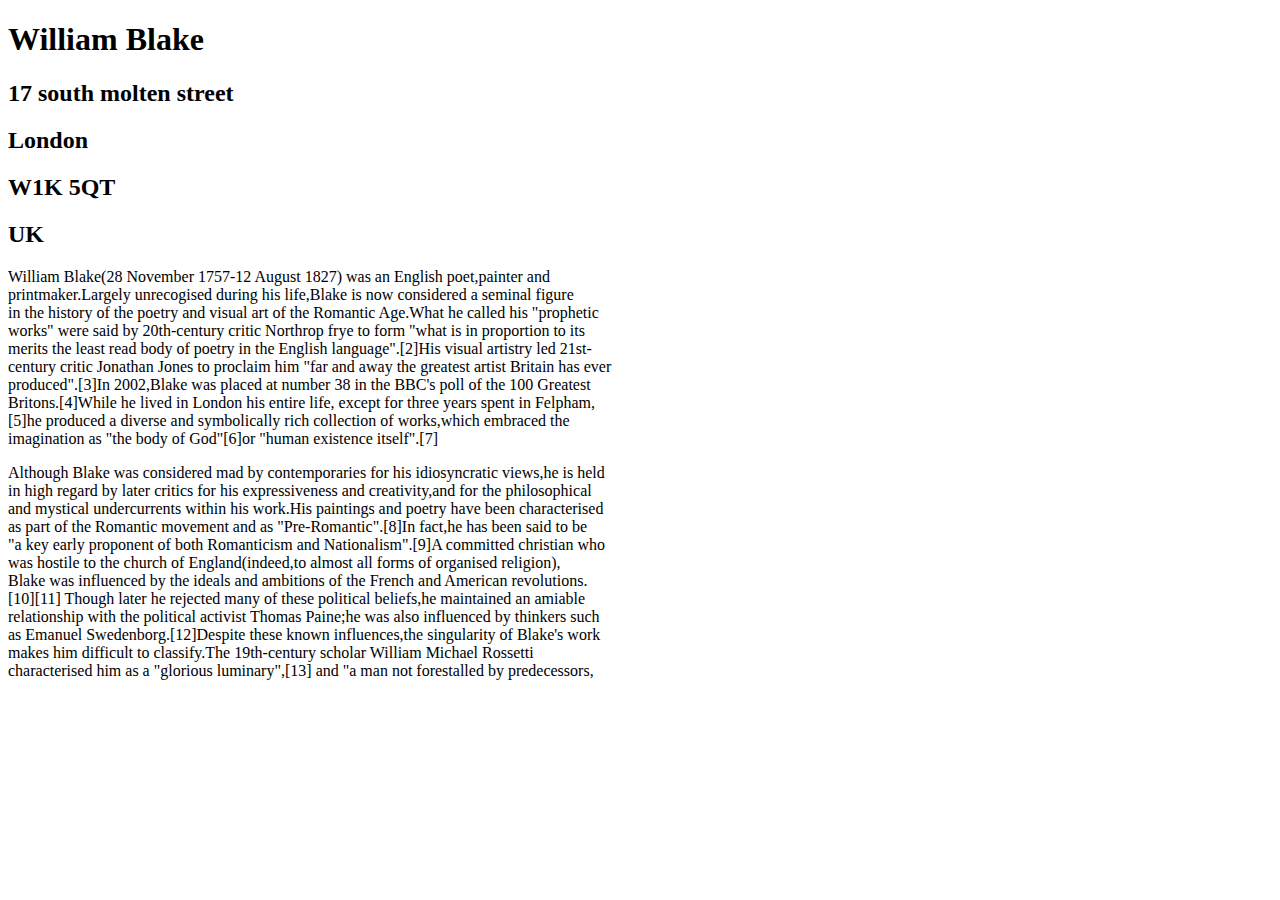
<file: index.html>
<!DOCTYPE html>
<html lang="en">
<meta charset="utf-8">
<head>
<Title>Historical event</Title>
<body>
<h1>William Blake</h1>
<h2>17 south molten street</h2>
<h2>London</h2>
<h2>W1K 5QT</h2>
<h2>UK</h2>
<p>William Blake(28 November 1757-12 August 1827) was an English poet,painter and<br> printmaker.Largely unrecogised during his life,Blake is now considered a seminal figure<br> in the history of the poetry and visual art of the Romantic Age.What he called his "prophetic<br> works" were said by 20th-century critic Northrop frye to form "what is in proportion to its<br> merits the least read body of poetry in the English language".[2]His visual artistry led 21st-<br>century critic Jonathan Jones to proclaim him "far and away the greatest artist Britain has ever<br> produced".[3]In 2002,Blake was placed at number 38 in the BBC's poll of the 100 Greatest<br> Britons.[4]While he lived in London his entire life, except for three years spent in Felpham,<br>[5]he produced a diverse and symbolically rich collection of works,which embraced the<br> imagination as "the body of God"[6]or "human existence itself".[7]</p>
<p>Although Blake was considered mad by contemporaries for his idiosyncratic views,he is held<br> in high regard by later critics for his expressiveness and creativity,and for the philosophical<br> and mystical undercurrents within his work.His paintings and poetry have been characterised<br> as part of the Romantic movement and as "Pre-Romantic".[8]In fact,he has been said to be<br> "a key early proponent of both Romanticism and Nationalism".[9]A committed christian who<br> was hostile to the church of England(indeed,to almost all forms of organised religion),<br>Blake was influenced by the ideals and ambitions of the French and American revolutions.<br>[10][11] Though later he rejected many of these political beliefs,he maintained an amiable<br>relationship with the political activist Thomas Paine;he was also influenced by thinkers such<br>as Emanuel Swedenborg.[12]Despite these known influences,the singularity of Blake's work<br>makes him difficult to classify.The 19th-century scholar William Michael Rossetti<br>characterised him as a "glorious luminary",[13] and "a man not forestalled by predecessors, </p>
</body>
</head>
</html>
</file>
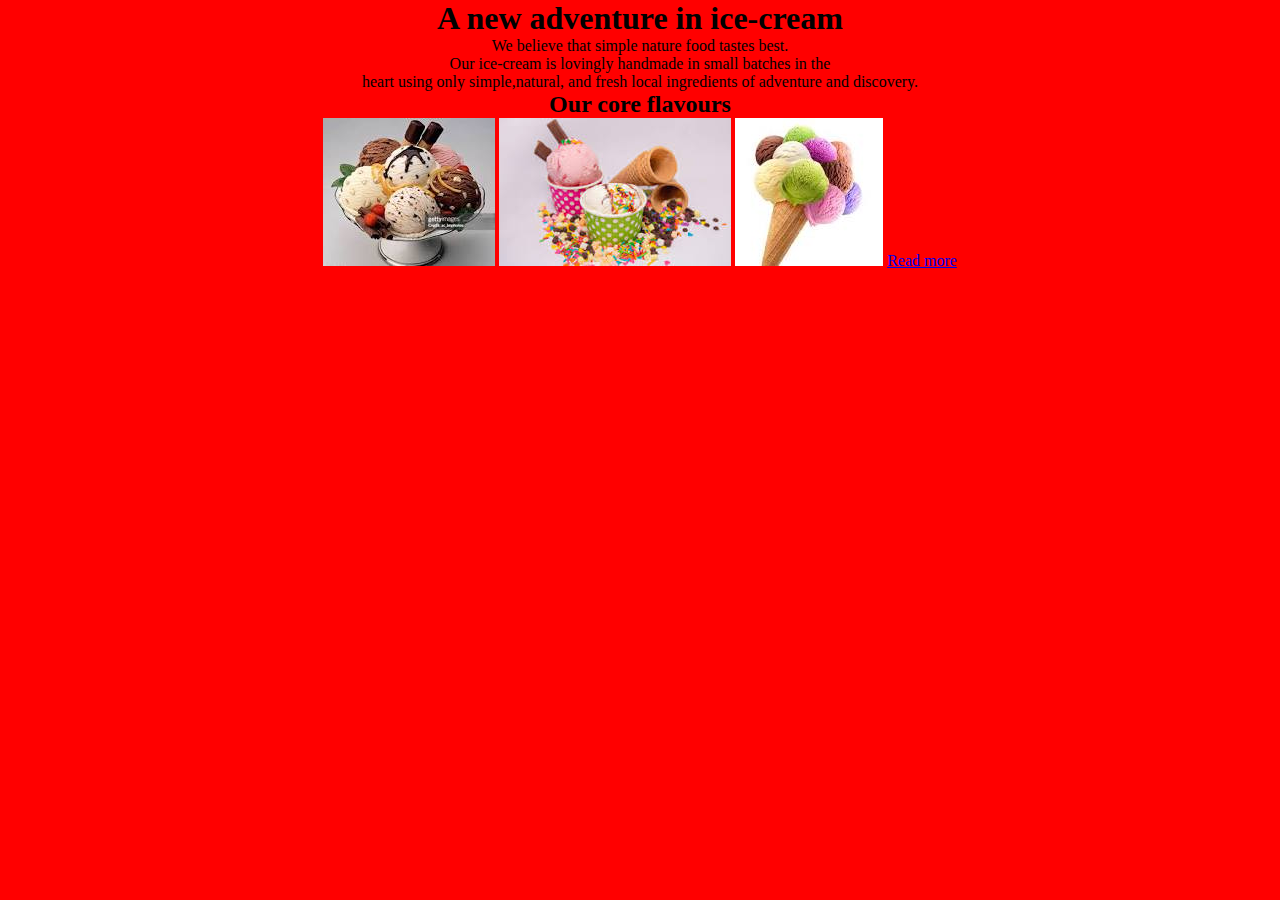
<file: adv.html>
<!DOCTYPE html>
<html lang="en">
<meta charset="utf-8">
<head>
<title>ICE-CREAM</title>
<link rel="stylesheet" href="style.css">
<h1>A new adventure in ice-cream</h1>
<p>
We believe that simple nature food tastes best.<br>Our ice-cream is lovingly handmade in small batches in the <br>heart using only simple,natural, and fresh local ingredients of adventure and discovery. 
</p>
<h2>Our core flavours</h2>
<body style="text-align: center;"></body>
<img src="ice-cream.jpg" alt="ice-cream" id="ice-cream">
<img src="iceeeeeeeeeee.jpg">
<img src="creamyyyyyyyyy.jpg">
<a href="https://www.google.com/">Read more</a>


</head>
</html>
</file>
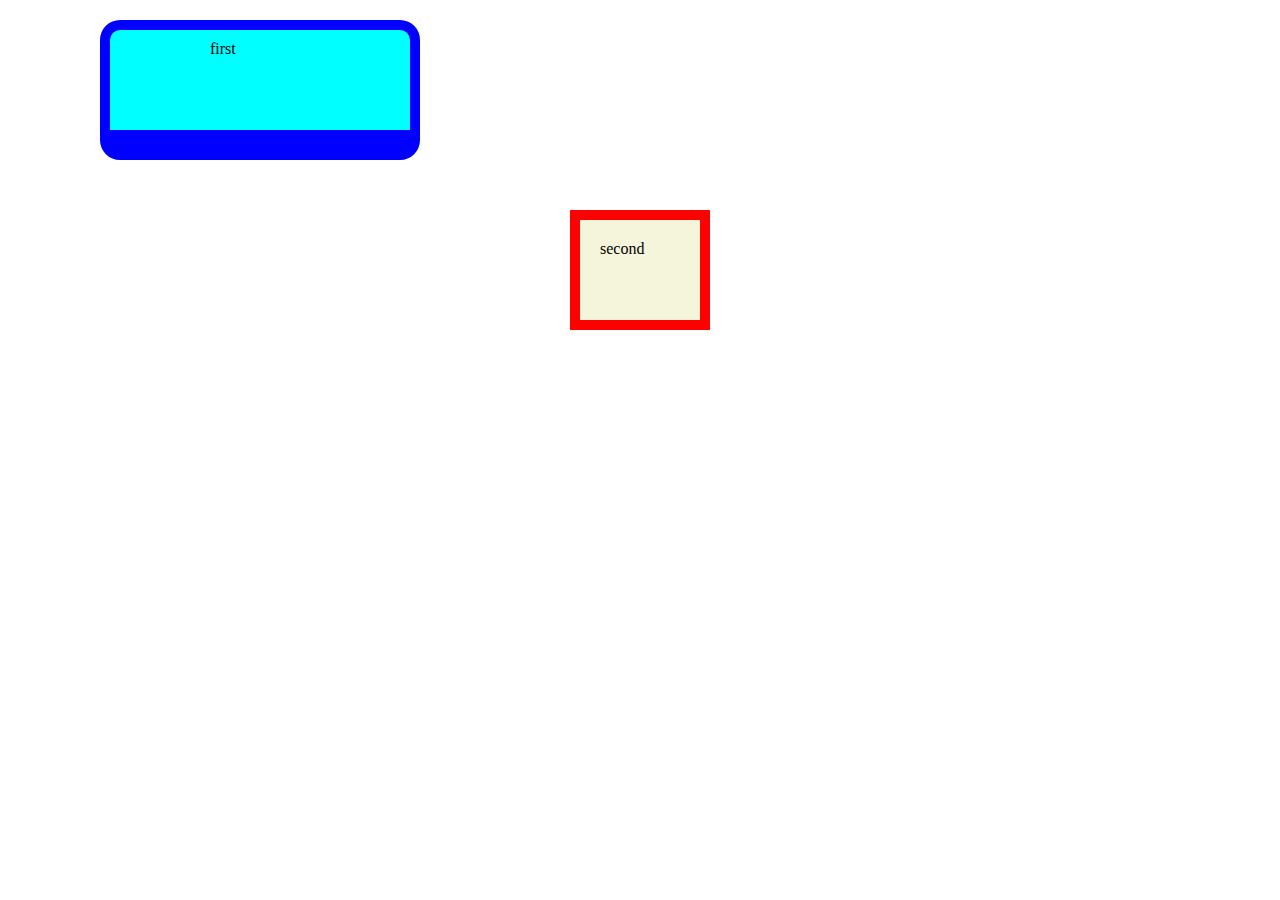
<file: Boxmodel.html>
<!DOCTYPE html>
<html lang="en">
<head>
<title>css boxmodel</title>
<meta charset="utf-8">
<style>
body{
padding: 0;
margin: 0;
}
.box-one{
background-color: aqua;
width: 100px;
height: 80px;
border: 10px solid blue;
border-radius: 20px;
margin: 20px 30px 50px 100px;
padding:10px 100px;
border-bottom-width: 30px;
}
.box-two{
background-color: beige;
height: 60px;
width: 80px;
padding: 20px;
border: 10px solid red;
margin: 20px auto 30px auto;
}
</style>
</head>
<body>
<div class="box-one">first</div>
<div class="box-two">second</div>
</body>
</html>
</file>
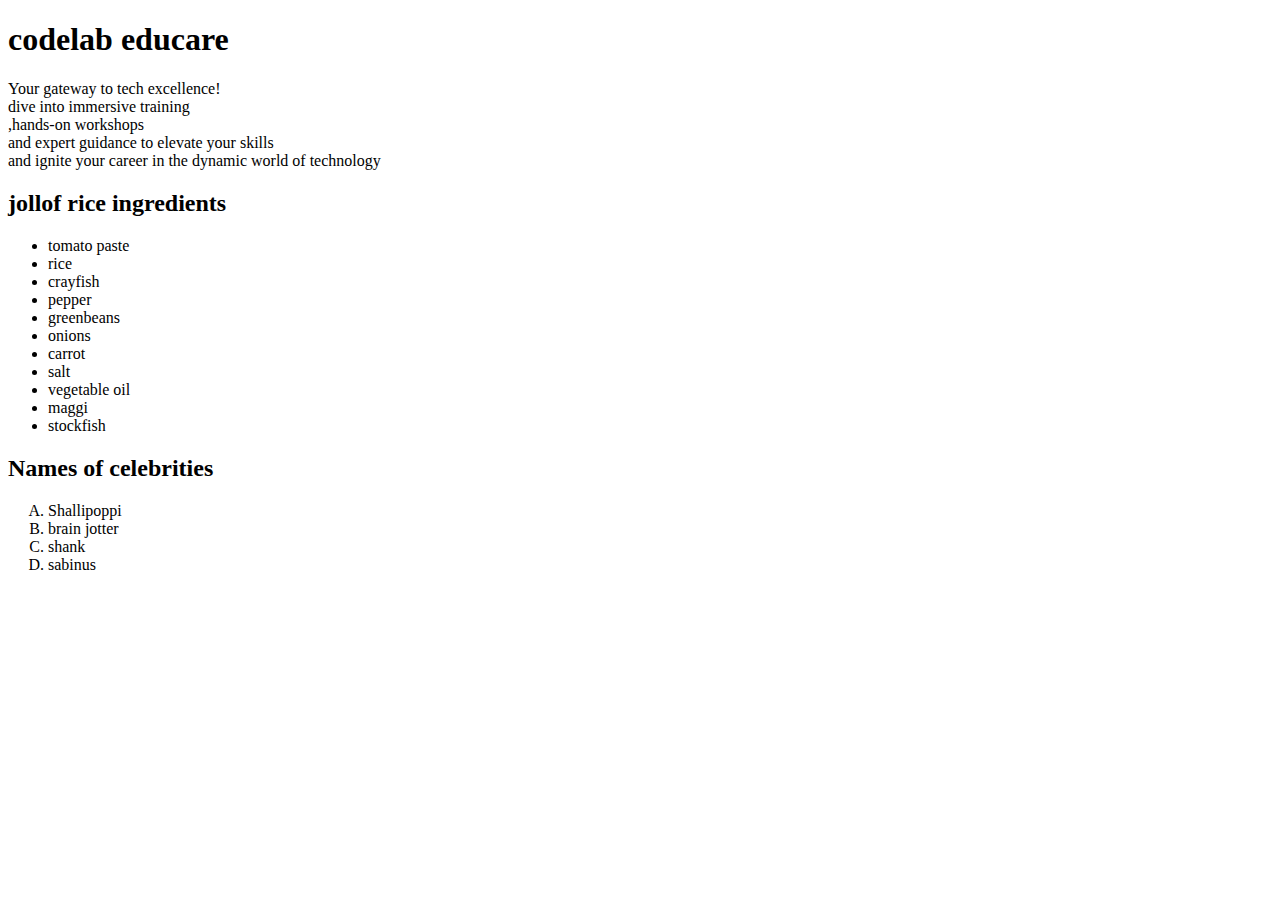
<file: caleb.html>
<!DOCTYPE html>
<html lang="en">
<meta charset="utf-8">
<head>
<title>my first website</title>
<h1>codelab educare</h1>
<p>
Your gateway to tech excellence!<br>dive into immersive training<br>,hands-on workshops<br> and expert guidance to elevate your skills<br> and ignite your career in the dynamic world of technology<br>
</p>
<h2>jollof rice ingredients</h2>
<ul>
<li>tomato paste</li>
<li>rice</li>
<li>crayfish</li>
<li>pepper</li>
<li>greenbeans</li>
<li>onions</li>
<li>carrot</li>
<li>salt</li>
<li>vegetable oil</li>
<li>maggi</li>
<li>stockfish</li>
</ul>
<h2>Names of celebrities</h2>
<ol type="A">
<li>Shallipoppi</li>
<li>brain jotter</li>
<li>shank</li>
<li>sabinus</li>
</ol>
</head>
</html>
</file>
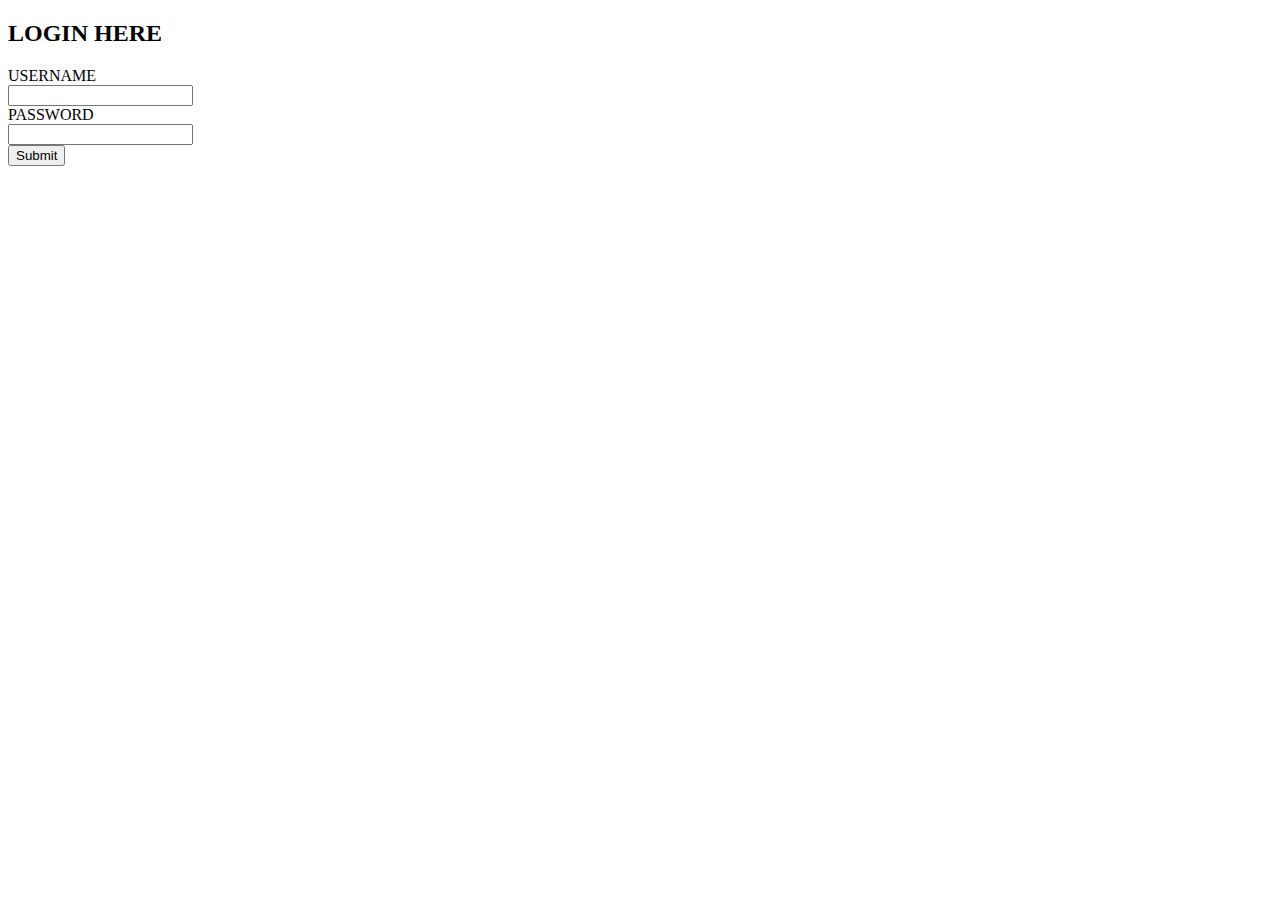
<file: form.html>
<!DOCTYPE html>
<html lang="en">
<meta charset="utf-8">
<head>
<title>Forms</title>
</head>
<body>
<h2>LOGIN HERE</h2>
<Form>
USERNAME<br>
<input type="text" name="username"><br>
PASSWORD<br>
<input type="text" name="password"><br>
<input type="submit">




</Form>
</body>
</html>
</file>
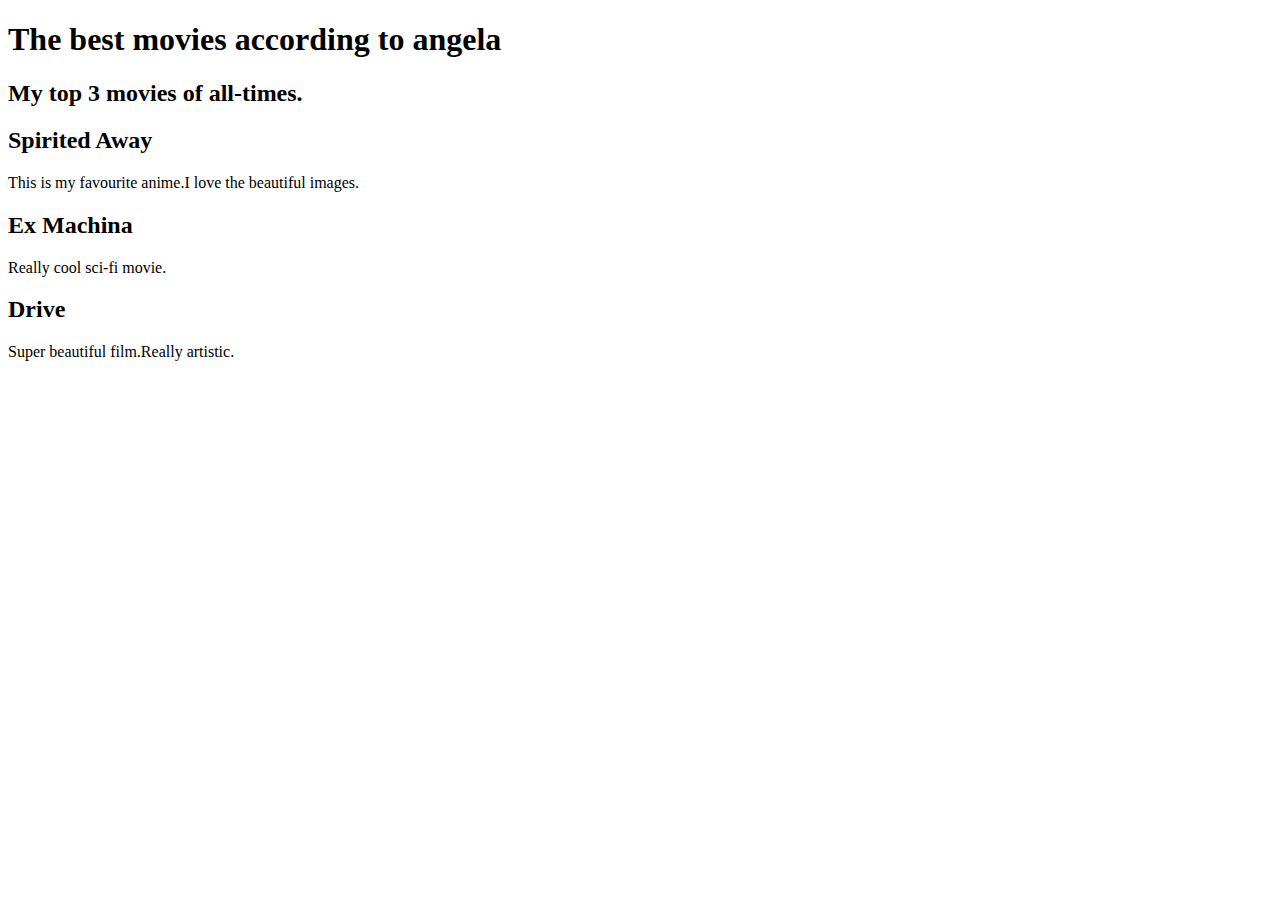
<file: movie-ranking.html>
<!DOCTYPE html>
<html lang="en">
<meta charset="utf-8">
<head>
<title>Movies</title>
<h1>The best movies according to angela</h1>
<h2>My top 3 movies of all-times.<br></h2>
<body>
<h2>Spirited Away</h2>
<p>This is my favourite anime.I love the beautiful images.</p>
<h2>Ex Machina</h2>
<p>Really cool sci-fi movie.</p>
<h2>Drive</h2>
<p>Super beautiful film.Really artistic.</p>
</body>
</head>
</html>
</file>
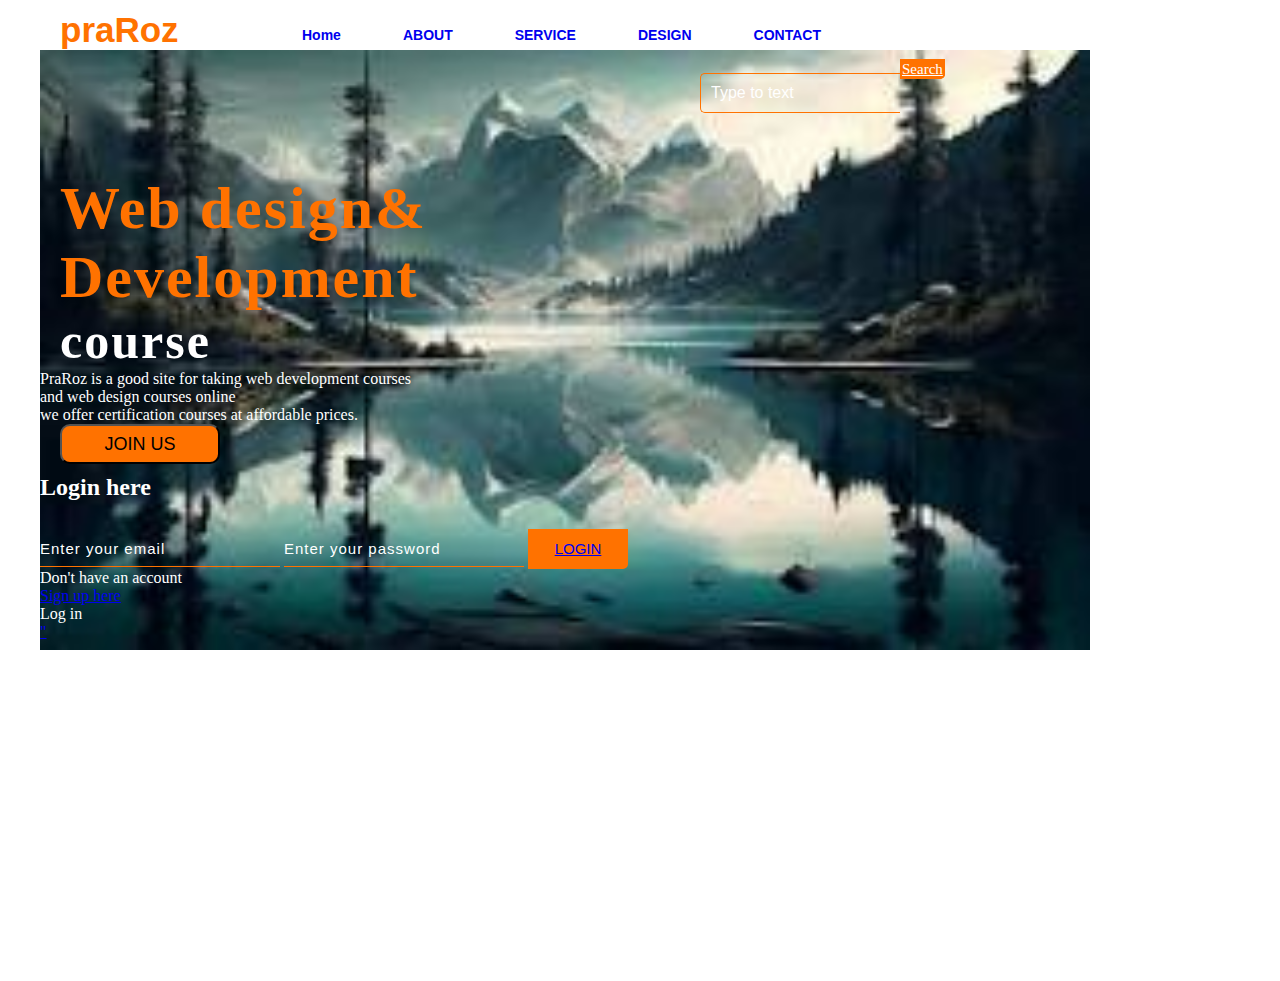
<file: project.html>
<!DOCTYPE html>
<html lang="en">
<meta charset="utf-8">
<head>
<title>Webpage Design</title>
<link rel="stylesheet" href="project.css">
</head>
<body>
<div class="main">
<div class="navbar">
<div class="icon">
<h2 class="logo">praRoz</h2>
<img src="proj.jpg" height="600px" width="">
</div>
<div class="menu">
<ul>
<li><a href="#">Home</a></li>
<li><a href="#">ABOUT</a></li>
<li><a href="#">SERVICE</a></li>
<li><a href="#">DESIGN</a></li>
<li><a href="#">CONTACT</a></li>
</ul>
</div>
<div class="search">
<input class="srch" type="search" name="" placeholder="Type to text">
<a href="#" <button class="btn">Search</button></a>
</div>
<div class="content">
<h1>web design &<br><span>Web design&<br>Development</span> <br>course</h1>
<p>
PraRoz is a good site for taking web development courses<br> and web design courses online<br>we offer certification courses at affordable prices.
</p>
<button class="cn"><a href="#">JOIN US</a></button>
<div class="form">
<h2>Login here</h2>
<input type="email" name="" placeholder="Enter your email">
<input type="password" name="" placeholder="Enter your password">
<button class="btn"><a href="#">LOGIN</a></button>
<p class="Link">Don't have an account</p>
<a href="#">Sign up here</a>
<p class="LIW">Log in</p>
</div>
 <div class="media-buttons">
<a href="#"
 </div>   
</form>"
</div>
</div>
</div>
</body>
</html>
</file>
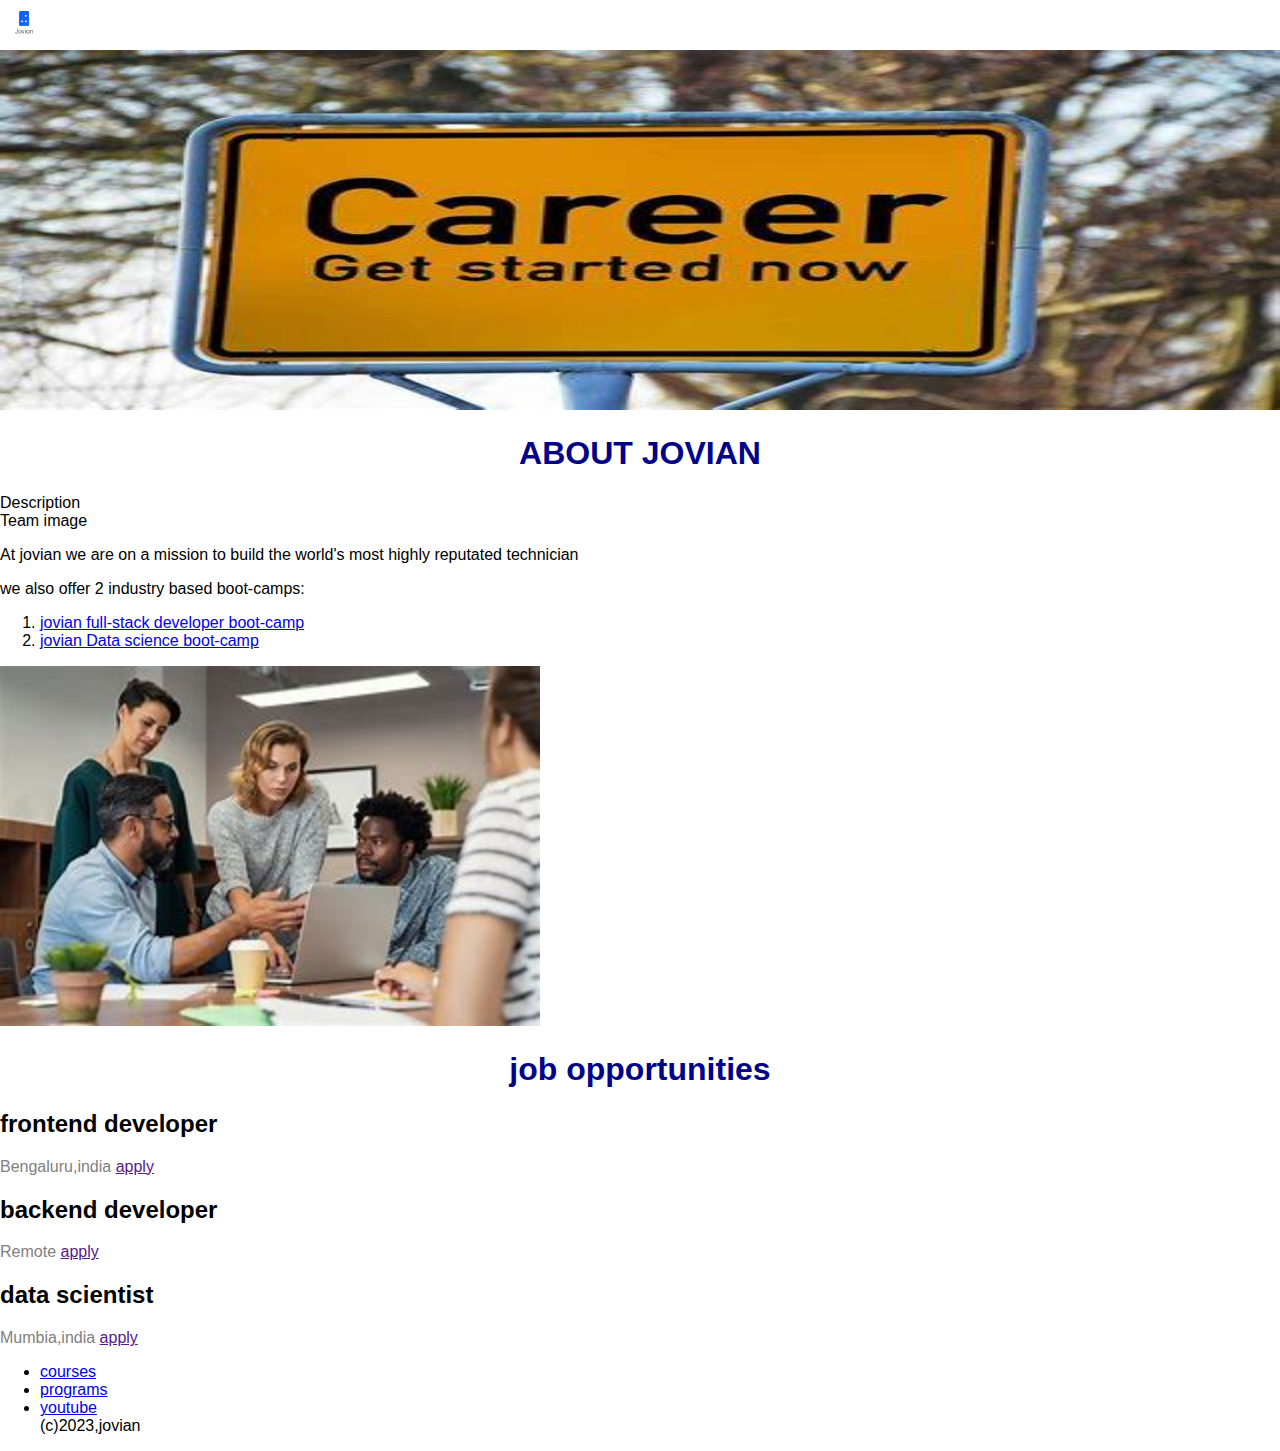
<file: webpage.html>
<!DOCTYPE html>
<html lang="en">
<head>
<title>my first webpage</title>
<meta charset="utf-8">
<link rel="stylesheet" href="main.css">
</head>
<body>
<div id="navbar">
<img src="jovian.png" alt="jovian logo" id="logo" height="30px">
</div>
<img src="banner.jpg" alt="banner" id="banner" height="360">
<h1 style="text-align: center; color: darkblue;">
    ABOUT JOVIAN
</h1>
<div id="about">
<div id="Description">
    Description
</div>
</div>
<div id="team">
Team image
</div>

</body>
<P>
At jovian we are on a mission to build the world's most highly reputated
technician
</P>
<p>
we also offer 2 industry based boot-camps:
<ol>
<li>
<a href="https://www.jovian.com/full-stack developer boot-camp">
    jovian full-stack developer boot-camp
</a>
</li>
<li>
<a href="https://www.jovian.com/Data science boot-camp">
    jovian Data science boot-camp
</a>
</li>
</ol>
</p>
<div>
<img src="team.jpg" alt="team" height="360">
</div>
<body>
<nav>
<h1>job opportunities</h1>
</nav>
<body>
<h2>frontend developer</h2>
<span class="location">Bengaluru,india</span>
<a href="" class="apply">apply</a>
<h2>backend developer</h2>
<span class="location">Remote</span>
<a href="" class="apply">apply</a>
<h2>data scientist</h2>
<span class="location">Mumbia,india</span>
<a href="" class="apply">apply</a>
<body>
<ul>
<li>
<a href="https://www.jovian.com/learn" target="_blank">
    courses
</a>
</li>
<li>
<a href="https://www.jovian.com/learn" target="_blank">
    programs
</a>
</li>
<li>
<a href="https://www.youtube.com/@jovianhq" target="_blank">
    youtube
</a>
</li>
<span>(c)2023,jovian</span>
</ul>



</body>

</body>
</body>
</file>
<file: style.css>
*{
margin: auto;
padding: 0;
background-color: red;
}
li{
color: blue;
}
</file>
<file: project.css>
*{
margin: 0;
padding: 0;
}
.main{
width: 100%;
background-position: center;
background-size: cover;
height: 109vh;
}
.navbar{
width: 1200px;
height: 75px;
margin: auto;
}
.icon{
width: 200px;
float: left;
height: 60px;
}
.logo{
color:#ff7200;
font-size: 35px;
font-family: Arial, Helvetica, sans-serif;
padding-left: 20px;
float: left;
padding-top: 10px;
}
.menu{
width: 400px;
float: left;
height: 70px;
}
ul{
float: left;
display: flex;
justify-content: center;
align-items: center;
}
ul li{
list-style: none;
margin-left: 62px;
margin-top: 27px;
font-size: 14px;
}
ul li a{
text-decoration: none;
font-family: Arial, Helvetica, sans-serif;
font-weight: bold;
transition: 0.4s ease-in-out;
}
ul li a:hover{
color: #ff7200;
}
.search{
width: 330px;
float: left;
margin: 60px;
}
.srch{
font-family: 'Times New Roman', Times, serif;
width: 200px;
height: 40px;
background: transparent;
border: 1px solid #ff7200;
margin-top: 13px;
color: #fff;
border-right: none;
font-size: 16px;
float: left;
padding: 10px;
border-bottom-left-radius: 5px;
border-top-left-radius: 5px;
}
.btn{
width: 100px;
height: 40px;
background: #ff7200;
border: 2px solid #ff7200;
margin-top: 13px;
color: #fff;
font-size: 15px;
border-bottom-right-radius: 5px;
}
.content{
width: 1200px;
height: auto;
margin: auto;
color: #fff;
position: relative;
}
.content h1{
    font-family: 'Times New Roman', Times, serif;
    font-size: 50px;
    padding-left: 20px;
    letter-spacing: 2px;
}
.content .cn{
width: 160px;
height: 40px;
background-color: #ff7200;
margin-bottom: 10px;
margin-left: 20px;
font-size: 18px;
border-radius: 10px;
cursor: pointer;
transition: .4s ease;
}
.content .cn a{
text-decoration: none;
color: black;
transition: 3s ease-in-out;
}
.cn:hover{
background-color: #fff;
}
.content span{
color: #ff7200;
font-size: 60px;
}
.form input{
width: 240px;
height: 35px;
background: transparent;
border-bottom: 1px solid #ff7200;
border-top: none;
border-right: none;
border-left: none;
color: #fff;
font-size: 15px;
letter-spacing: 1px;
margin-top: 30px;
font-family: sans-serif;
}
form input:focus{
outline: none;
}
::placeholder{
color: #fff;
font-family: Arial, Helvetica, sans-serif;
}
</file>
<file: main.css>
body{
padding: 0;
margin: 0;
font-family: sans-serif;
}
h1{
    text-align: center;
    color: darkblue;
    }
    #navbar{
    padding: 8px;
    margin: 0;
    }
    #banner{
    width: 100%;
    }
    #about{
    display: flex;
    }
     #description{
        width: 50%;
        }
        #team image{
        width: 50%;
        }
    #logo{
    height: 30px;
    }
.location{
    color: grey;
    }
</file>
